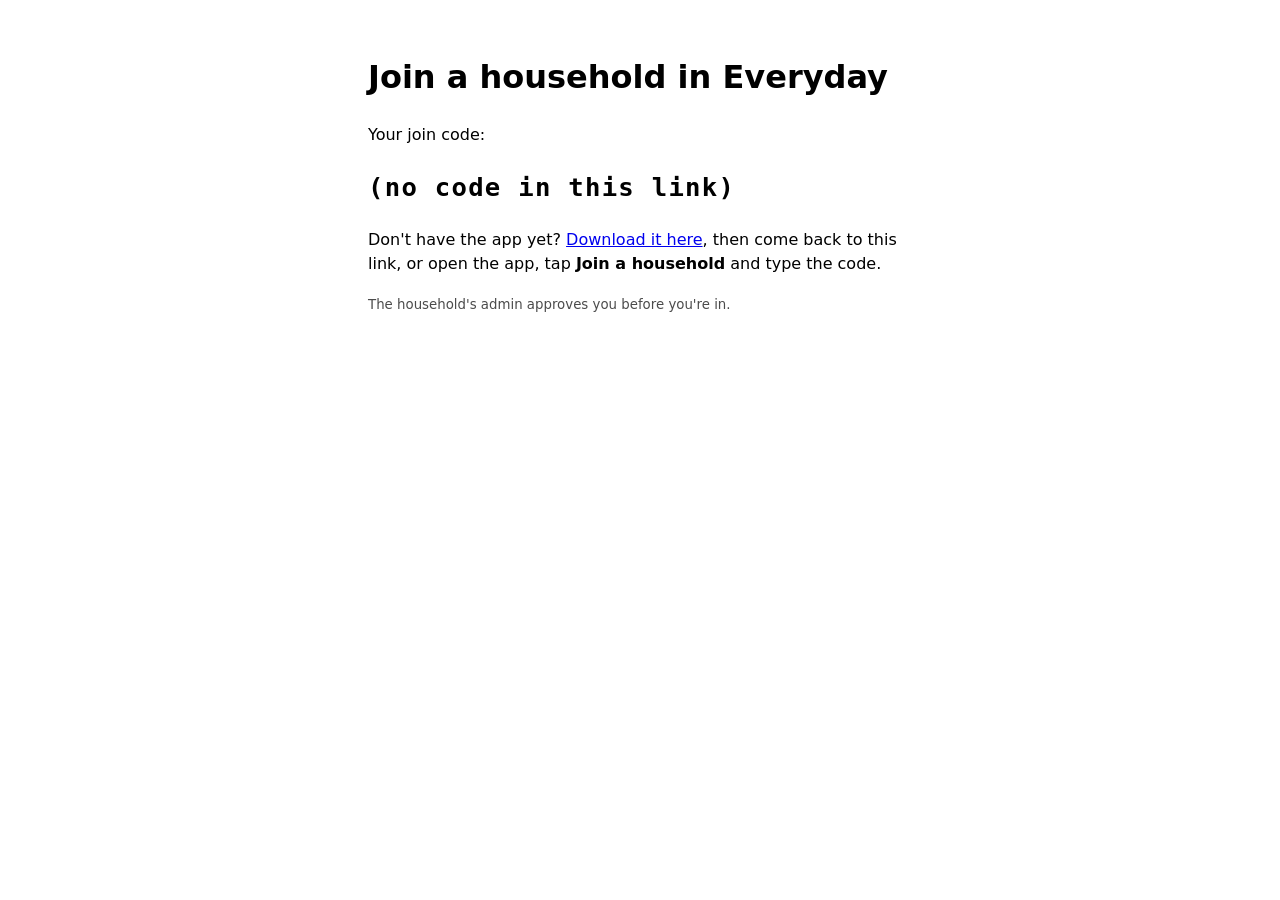
<file: deploy/download/join.html>
<!doctype html>
<html lang="en">
<head>
<meta charset="utf-8">
<meta name="viewport" content="width=device-width, initial-scale=1">
<title>Join a household</title>
<style>
  :root { color-scheme: light dark; --accent: #4a5d8f; }
  body { font-family: system-ui, sans-serif; max-width: 34rem; margin: 0 auto; padding: 2rem 1.25rem; line-height: 1.5; }
  .button { display: inline-block; margin: .75rem 0; padding: .9rem 1.6rem; border-radius: 999px; background: var(--accent); color: #fff; text-decoration: none; font-weight: 600; }
  .code { font: 600 1.6rem ui-monospace, monospace; letter-spacing: .05em; }
  small { opacity: .7; }
</style>
</head>
<body>
<!-- The join code is after the # in this page's link. Browsers never send that part to the server,
     so the code doesn't end up in its logs. -->
<h1>Join a household in Everyday</h1>
<p>Your join code:</p>
<p class="code" id="code">(no code in this link)</p>
<a class="button" id="open" href="#">Open in Everyday</a>
<p>Don't have the app yet? <a href="./">Download it here</a>, then come back to this link, or open the app,
tap <b>Join a household</b> and type the code.</p>
<p><small>The household's admin approves you before you're in.</small></p>
<script>
  const code = decodeURIComponent(location.hash.slice(1)).toUpperCase().replace(/[^A-Z0-9-]/g, "");
  if (code) {
    document.getElementById("code").textContent = code;
    document.getElementById("open").href = "everyday://join?code=" + encodeURIComponent(code);
  } else {
    document.getElementById("open").style.display = "none";
  }
</script>
</body>
</html>
</file>
